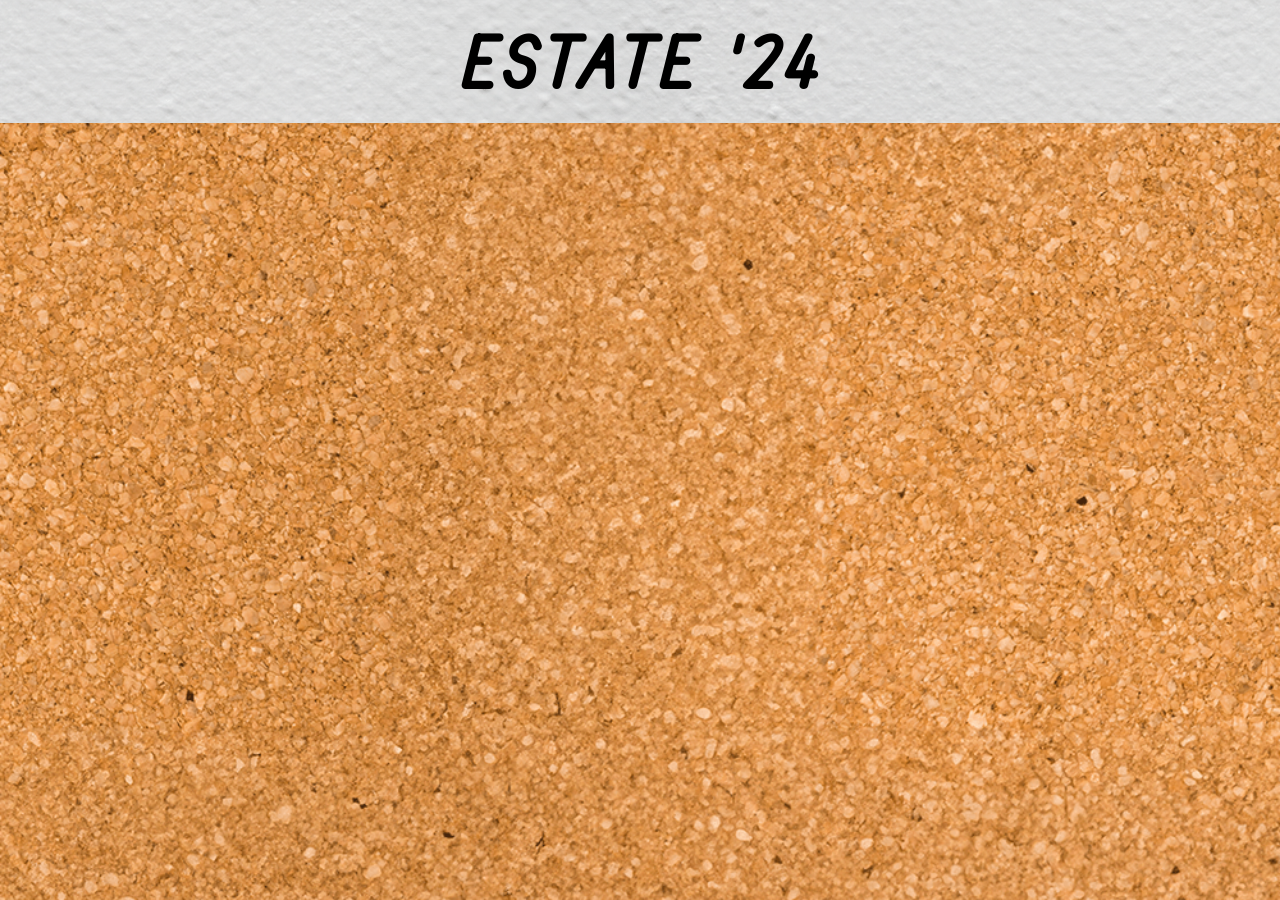
<file: index.html>
<!DOCTYPE html>
<html lang="en">
<head>
    <meta charset="UTF-8">
    <meta name="viewport" content="width=device-width, initial-scale=1.0">
    <!-- font awesome  -->
    <link rel="stylesheet" href="https://cdnjs.cloudflare.com/ajax/libs/font-awesome/6.7.2/css/all.min.css" integrity="sha512-Evv84Mr4kqVGRNSgIGL/F/aIDqQb7xQ2vcrdIwxfjThSH8CSR7PBEakCr51Ck+w+/U6swU2Im1vVX0SVk9ABhg==" crossorigin="anonymous" referrerpolicy="no-referrer" />
    <link rel="stylesheet" href="./asset/styles/style.css">
    <title>Photo blog</title>
</head>
<body>
    <!-- #header -->
    <header id="header" class="d-flex">
        <h1>ESTATE '24</h1>
    </header>
    <!-- #main -->
    <main id="main">
        <div class="container">
            <div class="row" id="postsRow"></div>
        </div>
    </main>
    <!-- modal  -->
     <div class="overlay d-none" id="overlay">
        <div class="modal">
            <div class="btn-close-container">
                <button class="btn-close" id="btnClose"><i class="fa-solid fa-xmark"></i></button>
            </div>
            <div class="modal-img-container">
                <img id="modalImg" class="modal-img" src="./asset/img/wall.png" alt="">
            </div>
        </div>
     </div>
    <!-- #footer -->
    <footer id="footer"></footer>




    <script src="./asset/js/main.js"></script>
</body>
</html>
</file>
<file: asset/styles/style.css>
@import url("./grid.css");
/* titles font  */
@import url('https://fonts.googleapis.com/css2?family=Edu+TAS+Beginner:wght@400..700&family=Sometype+Mono:ital,wght@0,400..700;1,400..700&display=swap');
/* date font  */
@import url('https://fonts.googleapis.com/css2?family=Sometype+Mono:ital,wght@0,400..700;1,400..700&display=swap');

*{
    margin: 0;
    padding: 0;
    box-sizing: border-box;
}

body{
    background-image: url("../img/cork.png");
    background-repeat: no-repeat;
    background-size: cover;
}
/* utility  */
.d-flex{
    display: flex;
}

.container{
    width: 90%;
    margin-left: auto;
    margin-right: auto;
    max-width: 1200px;
}

.mt-1{
    margin-top: 1rem;
}

.position-relative{
    position: relative;
}



/* general  */
h1 , h2{
    font-family: "Edu TAS Beginner", cursive;
    font-optical-sizing: auto;
    font-style: normal;
}
/* #region header  */
#header{
    background-image: url("../img/wall.png");
    justify-content: center;
    padding: 1rem 0;

    h1{
        font-size: 4.5rem;
        font-weight: 900;
    }
}
/* #endregion header  */

/* #region main  */
#main{
    padding: 2rem 0;

    .card{
        background-color: white;
        padding: 1.5rem ;
        transition: transform 0.4s ease, box-shadow 0.4s ease;

        .card-top{
            img{
                width: 100%;
            }
        }
        .card-bottom{
            padding: 0.5rem 0;
        }
        .card-title{
            font-weight: 500;
            font-size: 1.5rem;
        }
        .card-date{
            margin-top: 0.3rem;
            font-family: "Sometype Mono", monospace;
            font-optical-sizing: auto;
            font-weight: 400;
            font-style: normal;
        }
        .pin-img{
            position: absolute;
            height: 50px;
            top: -2%;
            left: 50%;
            transform: translate(-50%, 0);
        }
    }

    .card:hover{
        cursor: pointer;
        transform: scale(1.05) rotate(-10deg);
        box-shadow: rgba(50, 50, 93, 0.651) 0px 50px 100px -20px, rgba(0, 0, 0, 0.629) 0px 30px 60px -30px;
        z-index: 10;
    }
}

/* #endregion main  */



/* #region modal  */
.overlay{
    height: 100vh;
    width: 100%;
    background-color: rgba(0, 0, 0, 0.605);
    z-index: 100;
    position: fixed;
    top: 0;
    left: 0;
    display: flex;
    justify-content: center;
    align-items: center;

    .modal{
        max-width: 600px;
        .btn-close-container{
            padding: 0.5rem;
            width: 100%;
            display: flex;
            justify-content: end;
            .btn-close{
                height: 35px;
                width: 35px;
                border: solid 2px black;
                border-radius: 10px;
                font-size: 1.5rem;
            }
            :hover{
                cursor: pointer;
                background-color: black;
                color: white;
            }
        }
        .modal-img-container{
            padding: 0.5rem;
            .modal-img{
                max-width: 100%;
                max-height: 100%;
            }
        }
    }
}

/* avoid scrolling class when modal is open  */
.remove-scrolling { 
  height: 100%; 
  overflow: hidden; 
} 
/* #endregion modal  */

.d-none{
    display: none;
}

/************* media query ******************/
</file>
